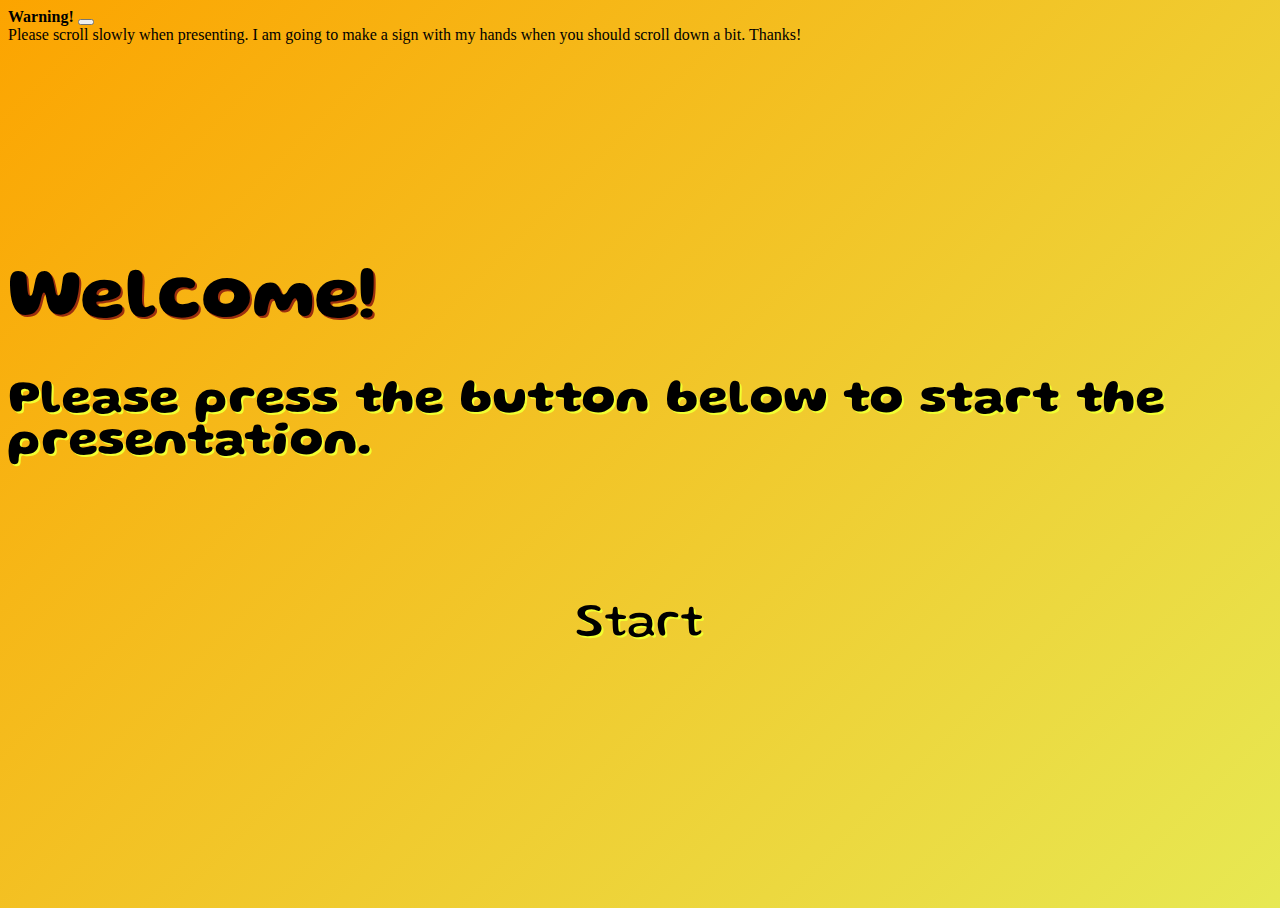
<file: index.html>
<!DOCTYPE html>
<html lang="en">
  <head>
    <!-- Favicons -->
    <link rel="apple-touch-icon" sizes="180x180" href="icons/apple-touch-icon.png" />
    <link rel="icon" type="image/png" sizes="32x32" href="icons/favicon-32x32.png" />
    <link rel="icon" type="image/png" sizes="16x16" href="icons/favicon-16x16.png" />
    <link rel="manifest" href="icons/site.webmanifest" />
    <link rel="mask-icon" href="icons/safari-pinned-tab.svg" color="#5bbad5" />
    <meta name="msapplication-TileColor" content="#da532c" />
    <!-- Metas -->
    <meta charset="UTF-8" />
    <meta http-equiv="X-UA-Compatible" content="IE=edge" />
    <meta name="viewport" content="width=device-width, initial-scale=1.0" />
    <!-- Stylesheet -->
    <link
      href="https://cdn.jsdelivr.net/npm/bootstrap@5.0.2/dist/css/bootstrap.min.css"
      rel="stylesheet"
      integrity="sha384-EVSTQN3/azprG1Anm3QDgpJLIm9Nao0Yz1ztcQTwFspd3yD65VohhpuuCOmLASjC"
      crossorigin="anonymous"
    />
    <link href="https://unpkg.com/aos@2.3.1/dist/aos.css" rel="stylesheet" />
    <link rel="stylesheet" href="css/styles.css" />
    <!-- Fonts -->
    <link rel="preconnect" href="https://fonts.googleapis.com" />
    <link rel="preconnect" href="https://fonts.gstatic.com" crossorigin />
    <link
      href="https://fonts.googleapis.com/css2?family=Gluten&display=swap"
      rel="stylesheet"
    />
    <title>Welcome!</title>
  </head>
  <body>
    <div class="position-fixed bottom-0 end-0 p-3" style="z-index: 11">
      <div
        id="liveToast"
        class="toast hide"
        role="alert"
        aria-live="assertive"
        aria-atomic="true"
      >
        <div class="toast-header">
          <strong class="me-auto">Warning!</strong>
          <button
            type="button"
            class="btn-close"
            data-bs-dismiss="toast"
            aria-label="Close"
          ></button>
        </div>
        <div class="toast-body">
          Please scroll slowly when presenting. I am going to make a sign with
          my hands when you should scroll down a bit. Thanks!
        </div>
      </div>
    </div>
    <div id="headercont" class="text-center">
      <h1 data-aos="zoom-in" data-aos-duration="1000" data-aos-delay="2000">
        Welcome!
      </h1>
      <h2 data-aos="zoom-out" data-aos-duration="800" data-aos-delay="2500">
        Please press the button below to start the presentation.
      </h2>
    </div>
    <div
      data-aos="fade-up"
      data-aos-duration="1200"
      data-aos-delay="3000"
      id="btncontainer"
    >
      <a class="text-center" href="start/">Start</a>
    </div>
    <!-- JS -->
    <script src="https://unpkg.com/aos@2.3.1/dist/aos.js"></script>
    <script
      src="https://cdn.jsdelivr.net/npm/bootstrap@5.0.2/dist/js/bootstrap.bundle.min.js"
      integrity="sha384-MrcW6ZMFYlzcLA8Nl+NtUVF0sA7MsXsP1UyJoMp4YLEuNSfAP+JcXn/tWtIaxVXM"
      crossorigin="anonymous"
    ></script>
    <script src="https://code.jquery.com/jquery-3.6.0.min.js"></script>
    <script src="js/script.js"></script>
  </body>
</html>
</file>
<file: css/styles.css>
/** Essential Styles **/
html,
body {
  transition: all 0.5s;
  overflow-x: hidden; 
  overflow-y: hidden;
  height: 100%;
}

*:link,
*:visited,
a:hover {
  text-decoration: none;
  color: black;
}

body {
  background: linear-gradient(-45deg, #e64818, #fae20f, #e0ff6e, #fca400);
  background-size: 400% 400%;
  animation: gradient 15s ease infinite;
}

@keyframes gradient {
  0% {
    background-position: 0% 50%;
  }
  50% {
    background-position: 100% 50%;
  }
  100% {
    background-position: 0% 50%;
  }
}

h1,
h2,
h3, a {
  font-family: "Gluten", cursive;
  overflow: visible!important;
}

h1 {
  font-size: 4.5em;
  text-shadow: 2px 2px 0px #9c2f0e;
}

h2, a {
  font-size: 3em;
  text-shadow: 2px 2px 0px #f1ff30;
}

/** Styles **/

#headercont {
  margin-top: 25vh;
}

#btncontainer {
  display: flex;
  justify-content: center;
}

a {
  margin-top: 10vh;
  transition: all 0.5s;
  padding: 10px 30px 10px 30px;
  border-radius: 10px;
}

a:hover {
  color: rgb(122, 122, 122)!important;
  background-color: rgba(175, 214, 0, 0.6);
  box-shadow: 0px 0px 20px 20px rgb(228, 247, 143);
}
</file>
